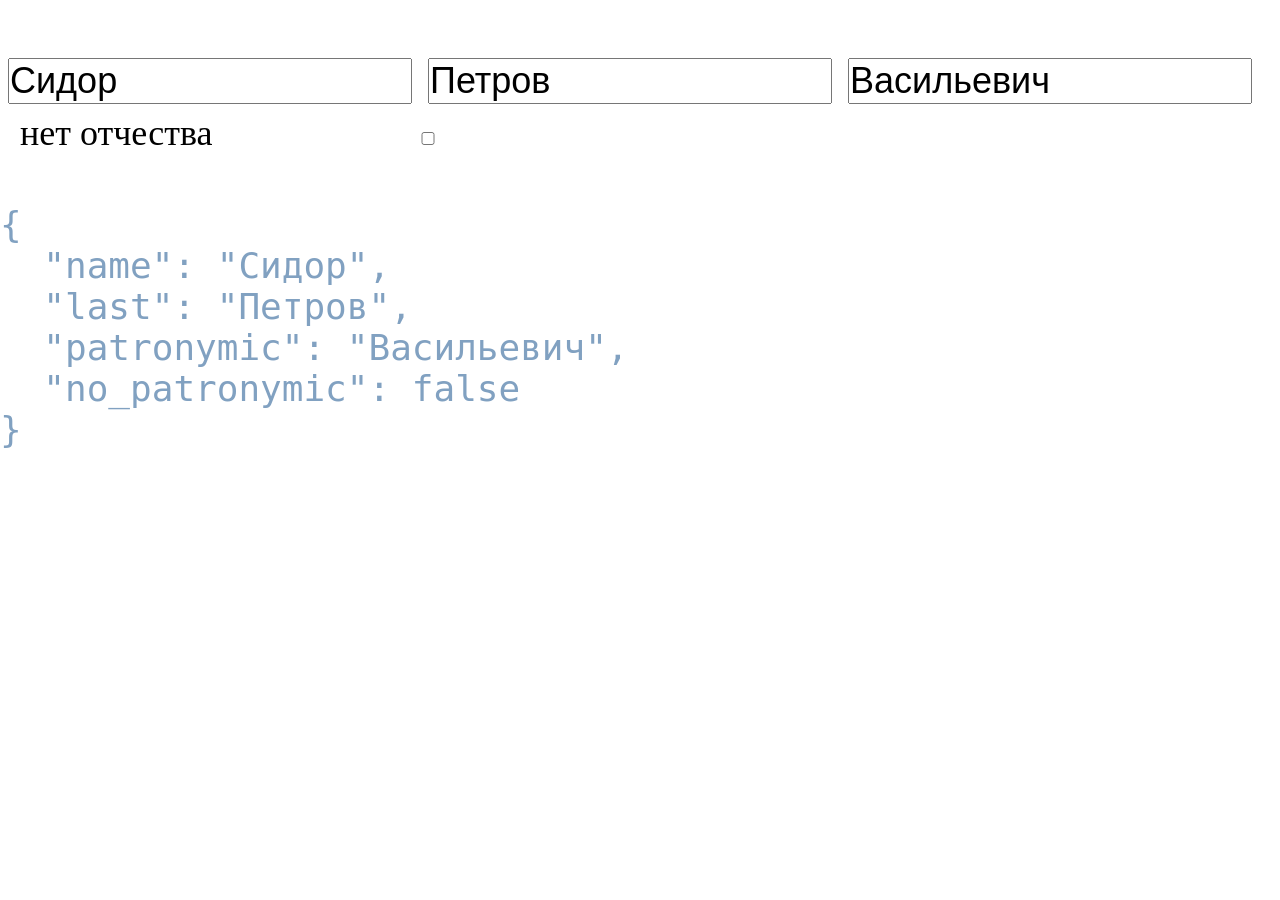
<file: src/09/index.html>
<!DOCTYPE html>
<html lang="en">
<head>
  <meta charset="UTF-8">
  <title>Личные данные</title>
  <link rel="stylesheet" href="./style.css">
</head>
<body>
  <div id="root"></div>
  <pre><code id="message"></code></pre>
  <script src="./index.js"></script>
  <script src="./boilerplate.js"></script>
</body>
</html>
</file>
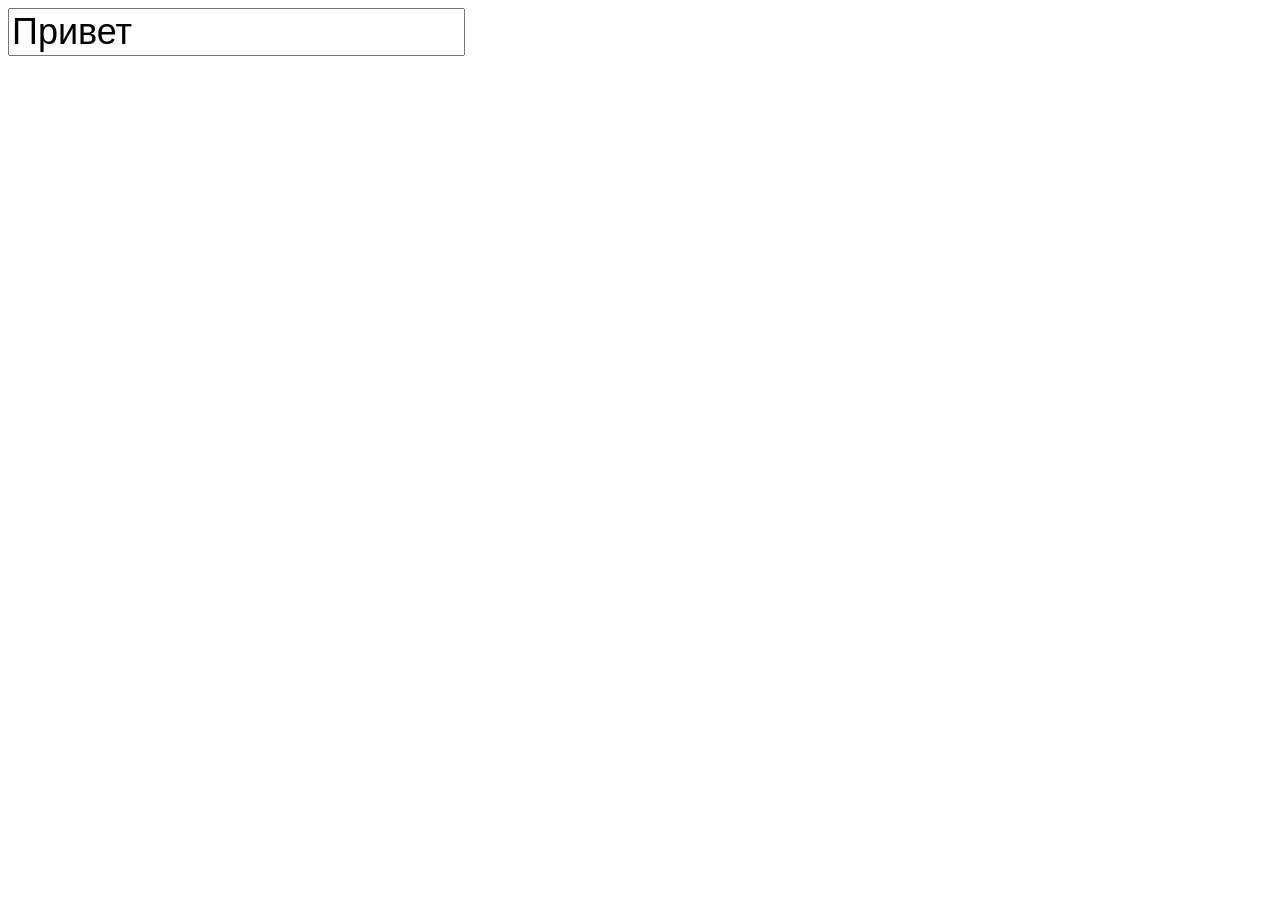
<file: src/08/example.add.html>
<!DOCTYPE html>
<html lang="en">
<head>
  <meta charset="UTF-8">
  <title>Добавление содержимого</title>
  <link rel="stylesheet" href="./style.css">
</head>
<body>
  <div id="wrapper"></div>
  <script>
    const wrapper = document.querySelector("#wrapper");
    wrapper.innerHTML = "<input type='text' name='fillmeh' value='Привет' />";
  </script>
</body>
</html>
</file>
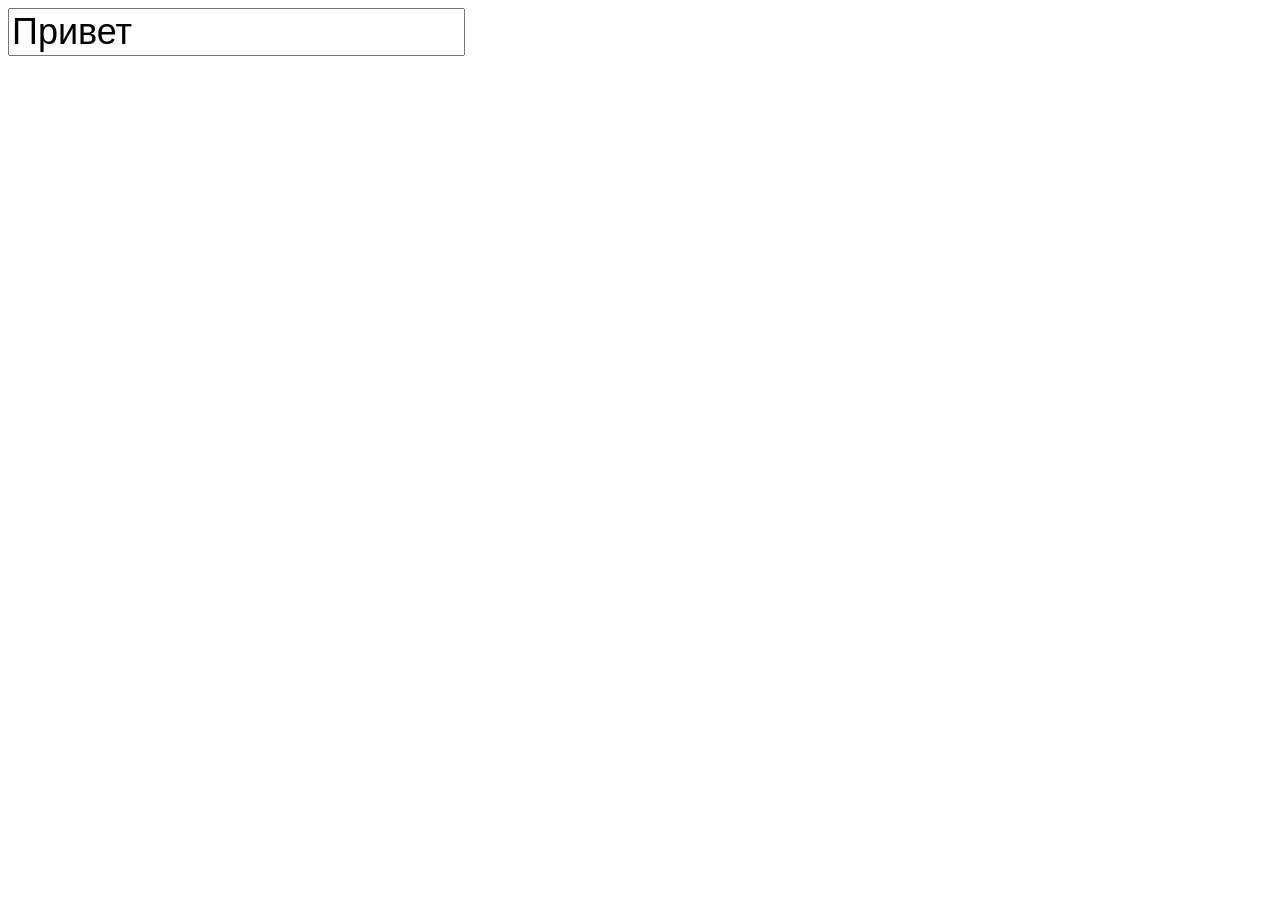
<file: src/08/example.listen.html>
<!DOCTYPE html>
<html lang="en">
<head>
  <meta charset="UTF-8">
  <title>Добавление содержимого</title>
  <link rel="stylesheet" href="./style.css">
</head>
<body>
  <div id="wrapper"></div>
  <script>
    const wrapper = document.querySelector("#wrapper");
    wrapper.innerHTML = "<input type='text' name='fillmeh' value='Привет' id='i100' />";
    const input = document.querySelector('#i100');
    input.addEventListener("input", () => {
      console.log(input.value);
    });
  </script>
</body>
</html>
</file>
<file: src/09/style.css>
body, html { margin: 0; padding: 0; }
* { margin: 0; padding: 0; }

#root {
  margin-top: 50px;
  margin-bottom: 50px;
}

#message {
  font-size: 36px;
  color: #81a1c1;
}

input {
  margin: 8px;
  font-size: 36px;
  width: 400px;
  text-align: left;
}

label {
  width: 200px;
  font-size: 36px;
  display: inline-block;
  margin-left: 20px;
}
</file>
<file: src/08/style.css>
#wrapper, #message {
  width: 100vh;
  height: 20vw;

  font-size: 24px;
}

#wrapper input {
  font-size: 36px;
}
</file>
